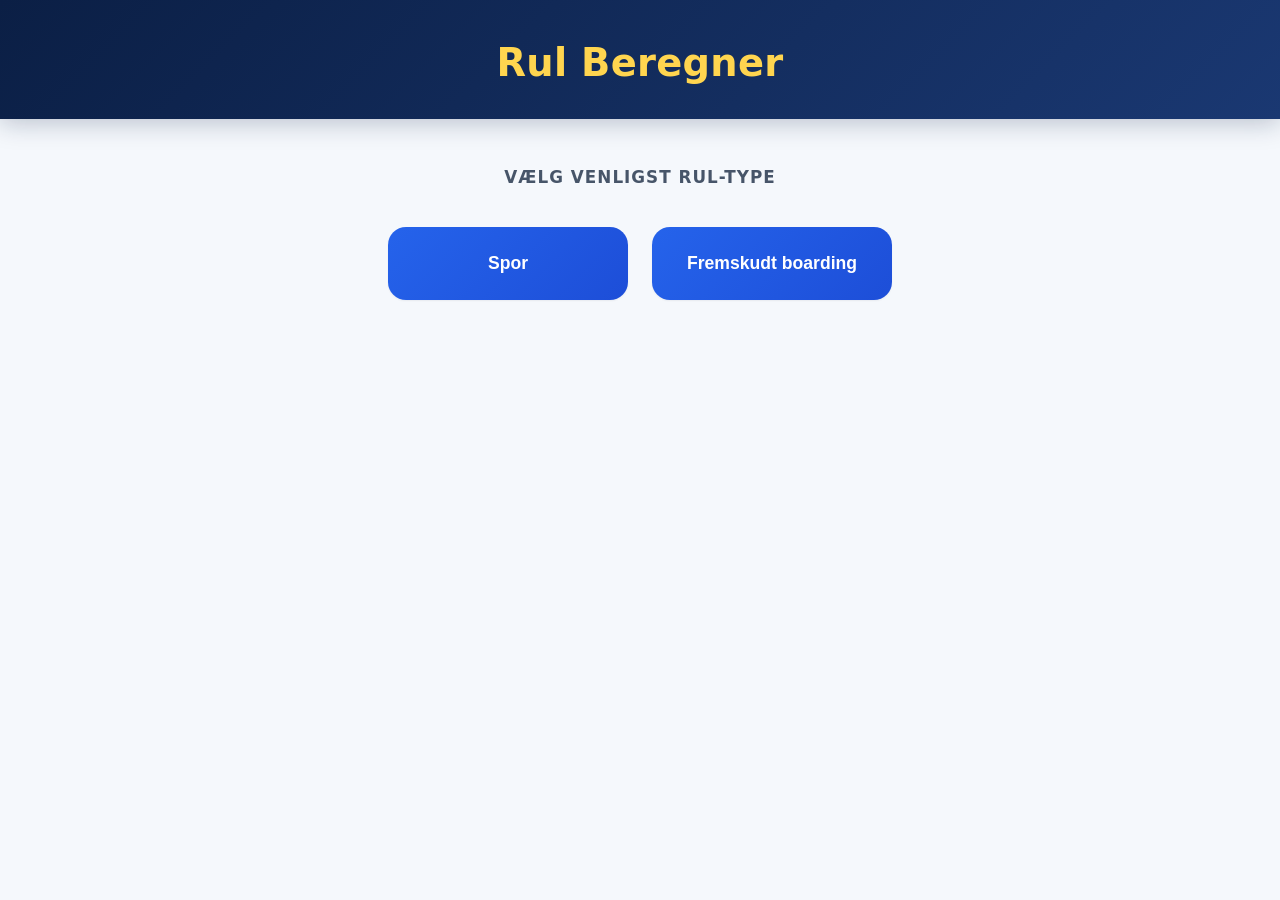
<file: index.html>
<!DOCTYPE html>
<html lang="da">
<head>
  <meta charset="UTF-8" />
  <meta name="viewport" content="width=device-width, initial-scale=1.0" />
  <title>Rul Beregner</title>
  <link rel="stylesheet" href="css/style.css" />
</head>
<body>
  <header class="top-bar">
    <h1>Rul Beregner</h1>
  </header>

  <main>
    <p class="page-intro">Vælg venligst rul-type</p>
    <div class="mode-choice">
      <button class="btn mode-btn" id="spor-btn">Spor</button>
      <button class="btn mode-btn" id="fremskudt-btn">Fremskudt boarding</button>
    </div>
  </main>

  <script src="js/state.js"></script>
  <script src="js/start.js"></script>
</body>
</html>
</file>
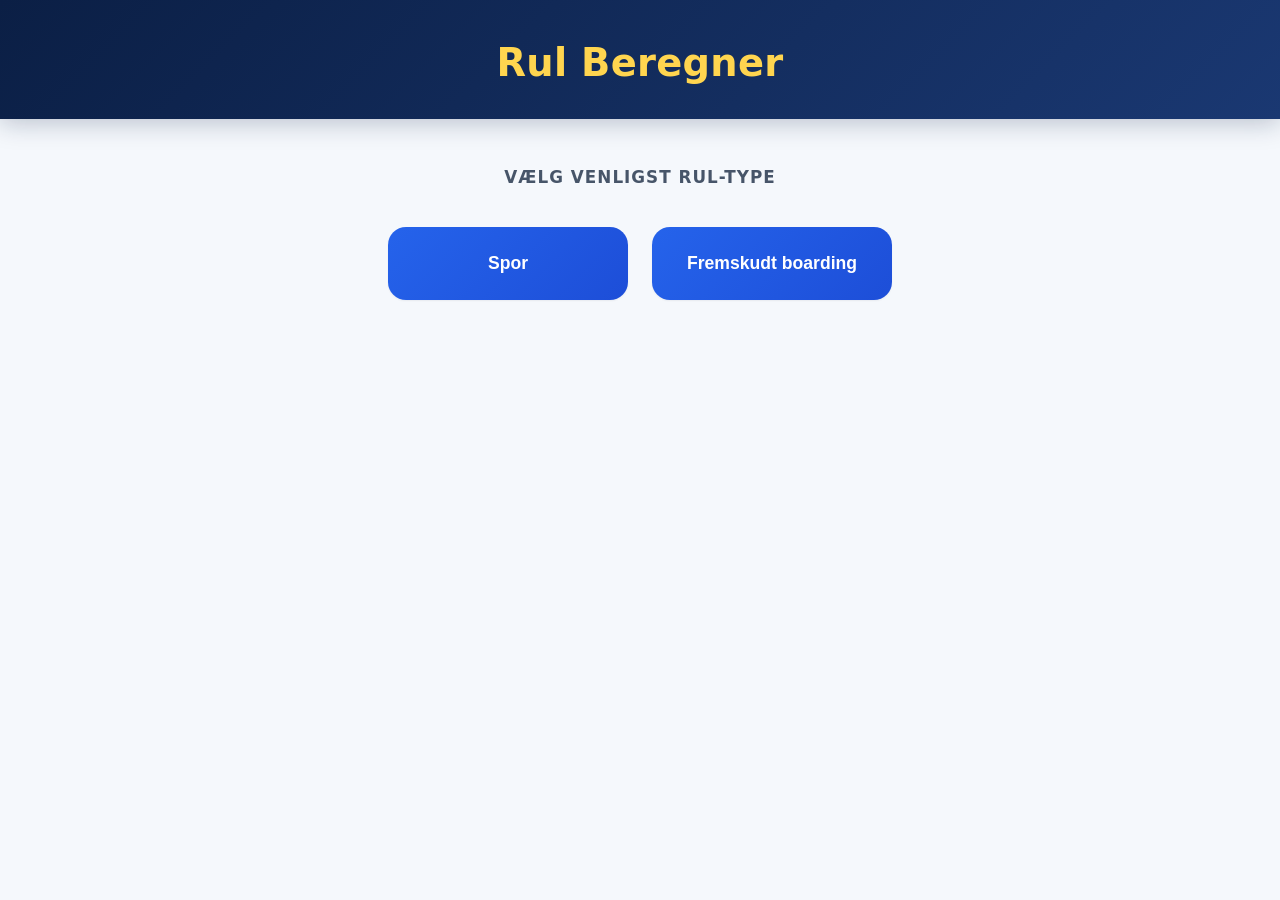
<file: blocksize.html>
<!DOCTYPE html>
<html lang="da">
<head>
  <meta charset="UTF-8" />
  <meta name="viewport" content="width=device-width, initial-scale=1.0" />
  <title>Rul Beregner</title>
  <link rel="stylesheet" href="css/style.css" />
</head>
<body>
  <header class="top-bar">
    <h1>Rul Beregner</h1>
  </header>

  <main>
    <p class="page-intro">Vælg venligst blokstørrelse</p>
    <div class="block-choice">
      <button class="btn block-btn" id="block-30-btn">30 min blokke</button>
      <button class="btn block-btn" id="block-45-btn">45 min blokke</button>
    </div>
  </main>

  <a class="btn btn-secondary btn-back" href="vagttype.html">Tilbage</a>

  <script src="js/state.js"></script>
  <script src="js/blocksize.js"></script>
</body>
</html>
</file>
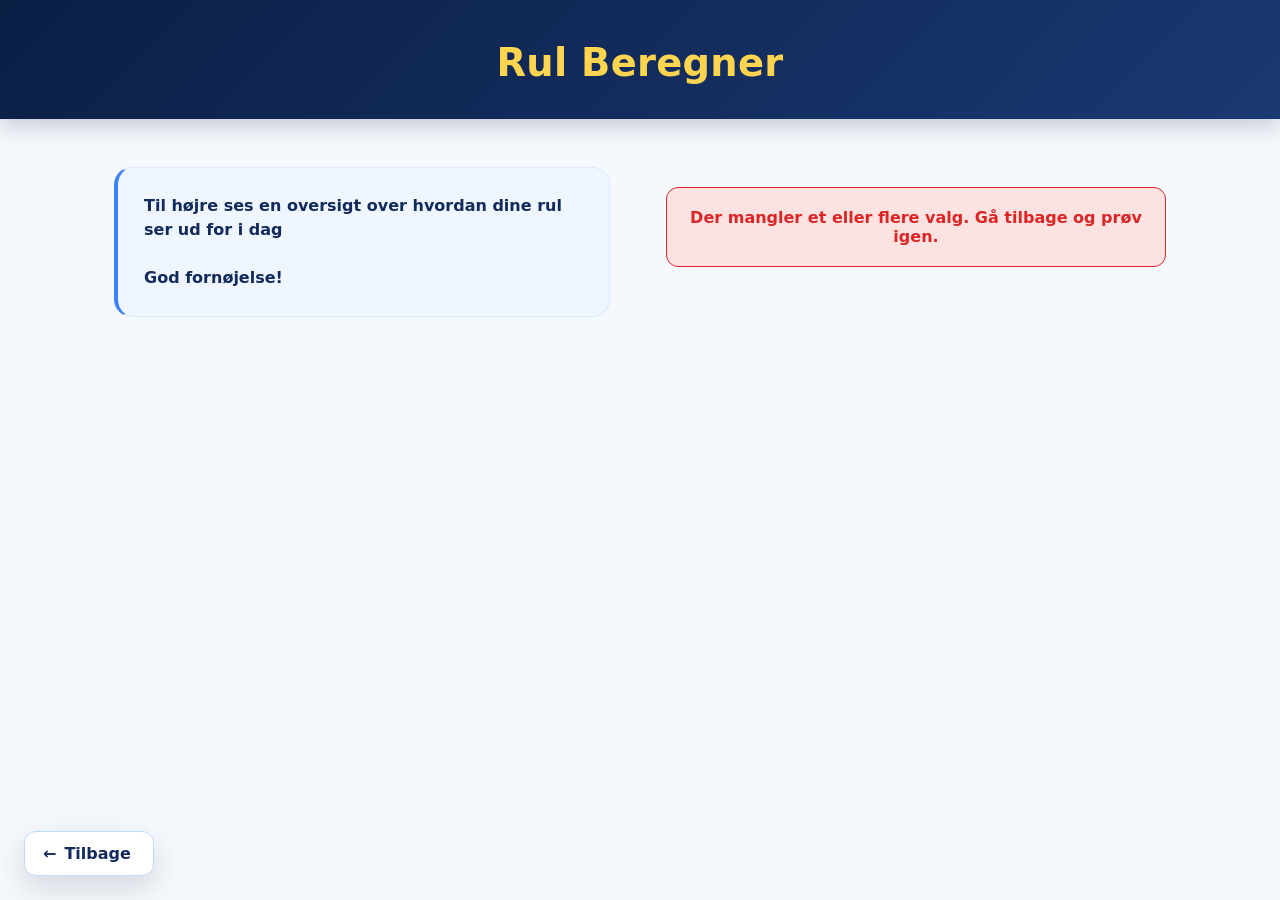
<file: oversigt.html>
<!DOCTYPE html>
<html lang="da">
<head>
  <meta charset="UTF-8" />
  <meta name="viewport" content="width=device-width, initial-scale=1.0" />
  <title>Rul Beregner</title>
  <link rel="stylesheet" href="css/style.css" />
</head>
<body>
  <header class="top-bar">
    <h1>Rul Beregner</h1>
  </header>

  <main>
    <div class="oversigt-layout">
      <div class="oversigt-info">
        <div class="info-card">
          Til højre ses en oversigt over hvordan dine rul ser ud for i dag<br /><br />
          God fornøjelse!
        </div>
        <button class="btn" id="swap-btn">Ombyt 1. Mand/karm</button>
      </div>

      <div id="table-wrapper"></div>
    </div>
  </main>

  <a class="btn btn-secondary btn-back" href="position.html">Tilbage</a>

  <script src="js/shifts.js"></script>
  <script src="js/state.js"></script>
  <script src="js/rotation.js"></script>
  <script src="js/oversigt.js"></script>
</body>
</html>
</file>
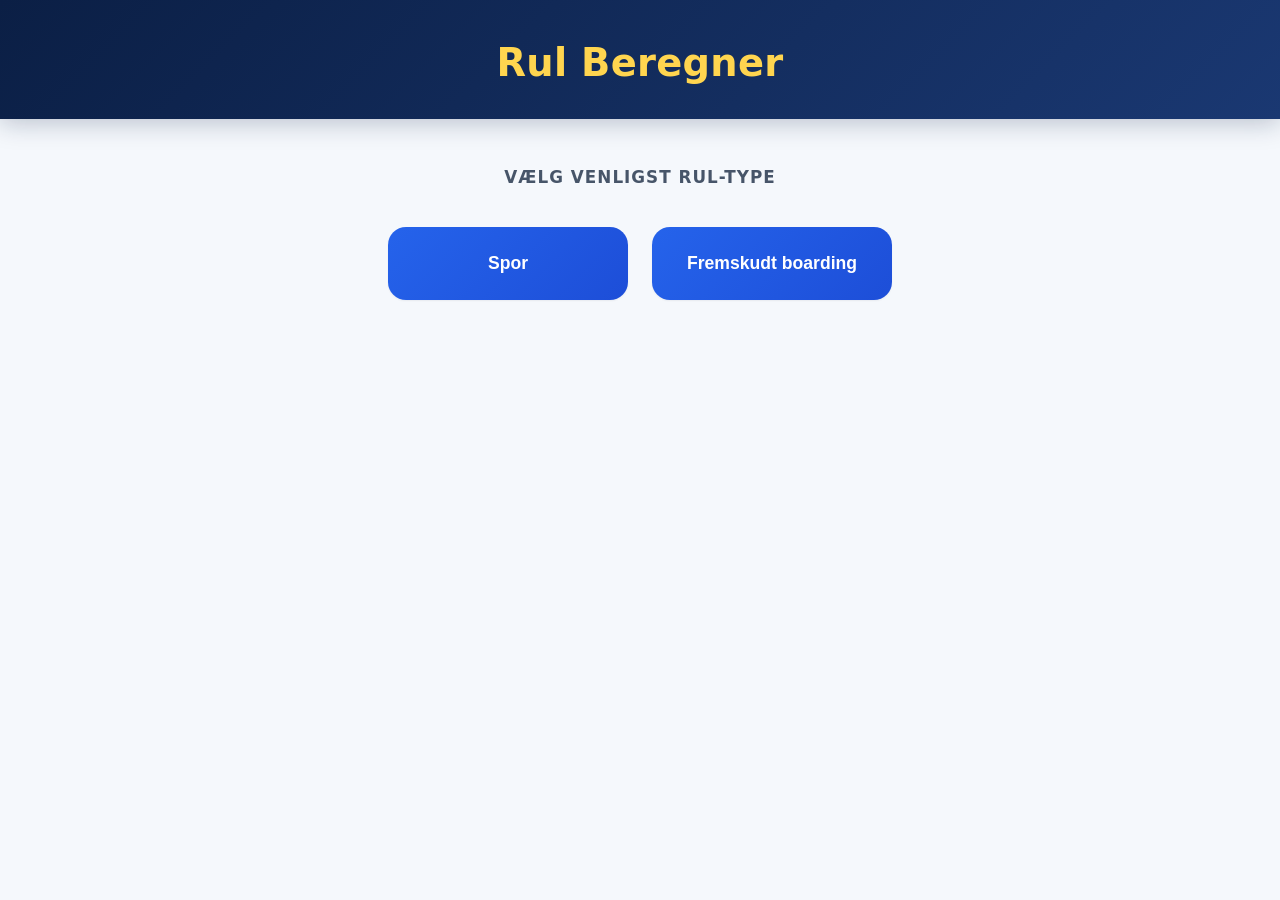
<file: position.html>
<!DOCTYPE html>
<html lang="da">
<head>
  <meta charset="UTF-8" />
  <meta name="viewport" content="width=device-width, initial-scale=1.0" />
  <title>Rul Beregner</title>
  <link rel="stylesheet" href="css/style.css" />
</head>
<body>
  <header class="top-bar">
    <h1>Rul Beregner</h1>
  </header>

  <main>
    <div class="position-page">
      <div class="person-row">
        <div class="speech-bubble" id="chosen-shift-label"></div>
        <div class="person-icon">&#128100;</div>
      </div>

      <div class="position-controls">
        <p>Angiv din startposition</p>
        <select id="position-select">
          <option value="" selected disabled>vælg</option>
        </select>
      </div>
    </div>

    <div class="create-btn-row">
      <button class="btn" id="create-btn" disabled>Opret rul oversigt</button>
    </div>
  </main>

  <a class="btn btn-secondary btn-back" id="back-link" href="vagttype.html">Tilbage</a>

  <script src="js/shifts.js"></script>
  <script src="js/state.js"></script>
  <script src="js/position.js"></script>
</body>
</html>
</file>
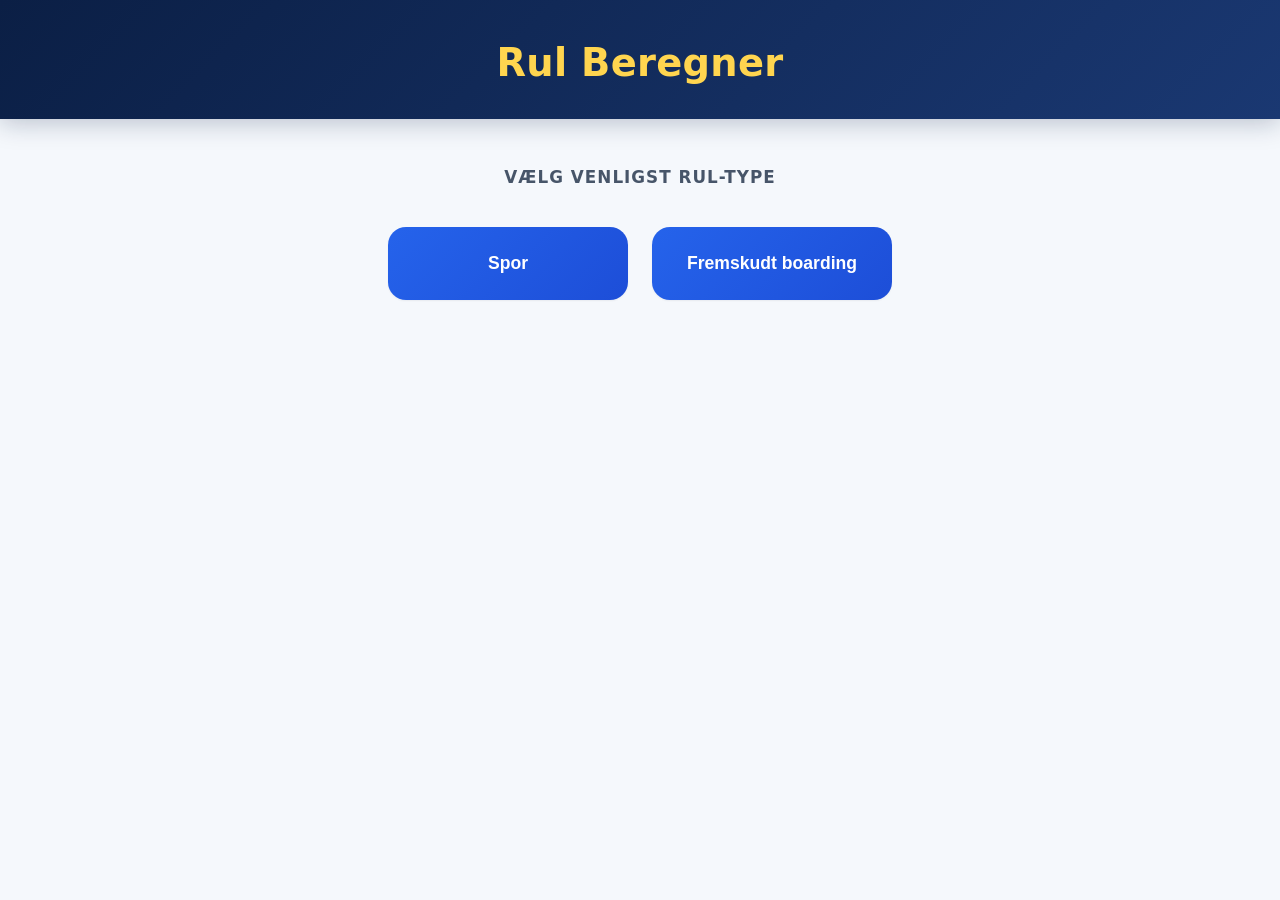
<file: vagttype.html>
<!DOCTYPE html>
<html lang="da">
<head>
  <meta charset="UTF-8" />
  <meta name="viewport" content="width=device-width, initial-scale=1.0" />
  <title>Rul Beregner</title>
  <link rel="stylesheet" href="css/style.css" />
</head>
<body>
  <header class="top-bar">
    <h1>Rul Beregner</h1>
  </header>

  <main>
    <p class="page-intro">Vælg venligst vagttype</p>
    <div class="shift-columns" id="shift-columns"></div>
  </main>

  <a class="btn btn-secondary btn-back" href="index.html">Tilbage</a>

  <script src="js/shifts.js"></script>
  <script src="js/state.js"></script>
  <script src="js/index.js"></script>
</body>
</html>
</file>
<file: css/style.css>
:root {
  --navy-900: #0b1f45;
  --navy-800: #122a5c;
  --navy-700: #1a3872;
  --blue-700: #1d4ed8;
  --blue-600: #2563eb;
  --blue-500: #3b82f6;
  --blue-400: #60a5fa;
  --blue-200: #bfdbfe;
  --blue-100: #dbeafe;
  --blue-50: #eff6ff;
  --slate-900: #0f172a;
  --slate-600: #475569;
  --slate-400: #94a3b8;
  --slate-200: #e2e8f0;
  --slate-100: #eef2f7;
  --slate-50: #f5f8fc;
  --yellow-400: #ffd54f;
  --red-600: #dc2626;
  --red-100: #fde2e2;
  --radius-sm: 8px;
  --radius-md: 12px;
  --radius-lg: 18px;
  --shadow-sm: 0 1px 2px rgba(15, 23, 42, 0.06);
  --shadow-md: 0 6px 20px rgba(15, 23, 42, 0.08);
  --shadow-lg: 0 12px 32px rgba(15, 23, 42, 0.14);
}

* {
  box-sizing: border-box;
}

body {
  margin: 0;
  font-family: "Segoe UI", system-ui, -apple-system, "Helvetica Neue", Arial, sans-serif;
  background: var(--slate-50);
  color: var(--slate-900);
  min-height: 100vh;
}

/* ---------- Header ---------- */
header.top-bar {
  background: linear-gradient(135deg, var(--navy-900), var(--navy-700));
  padding: 40px 20px 34px;
  text-align: center;
  box-shadow: 0 4px 24px rgba(11, 31, 69, 0.25);
}

header.top-bar h1 {
  margin: 0;
  color: var(--yellow-400);
  font-size: 2.4rem;
  font-weight: 700;
  letter-spacing: 0.3px;
}

/* ---------- Layout ---------- */
main {
  max-width: 1100px;
  margin: 0 auto;
  padding: 48px 24px 120px;
}

.page-intro {
  text-align: center;
  font-size: 1.05rem;
  font-weight: 600;
  color: var(--slate-600);
  margin: 0 0 8px;
  text-transform: uppercase;
  letter-spacing: 0.06em;
}

/* ---------- Buttons ---------- */
.btn {
  display: inline-block;
  border: none;
  border-radius: var(--radius-md);
  background: linear-gradient(135deg, var(--blue-600), var(--blue-700));
  color: #ffffff;
  font-weight: 600;
  font-size: 1rem;
  padding: 14px 28px;
  cursor: pointer;
  text-align: center;
  text-decoration: none;
  box-shadow: var(--shadow-sm);
  transition: transform 0.15s ease, box-shadow 0.15s ease, background 0.15s ease;
}

.btn:hover:not(:disabled) {
  transform: translateY(-1px);
  box-shadow: var(--shadow-md);
}

.btn:active:not(:disabled) {
  transform: translateY(0);
}

.btn:disabled {
  background: var(--slate-200);
  color: var(--slate-400);
  box-shadow: none;
  cursor: not-allowed;
}

.btn-secondary {
  background: #ffffff;
  color: var(--navy-800);
  border: 1.5px solid var(--blue-200);
  box-shadow: var(--shadow-sm);
}

.btn-secondary:hover:not(:disabled) {
  background: var(--blue-50);
  border-color: var(--blue-400);
}

.btn-back {
  position: fixed;
  left: 24px;
  bottom: 24px;
  padding: 12px 22px 12px 18px;
  box-shadow: var(--shadow-lg);
}

.btn-back::before {
  content: "\2190";
  margin-right: 8px;
  font-weight: 700;
}

/* ---------- Front page: rul-type / vagttype pickers ---------- */
.mode-choice,
.block-choice {
  display: flex;
  justify-content: center;
  gap: 24px;
  margin-top: 40px;
  flex-wrap: wrap;
}

.mode-btn,
.block-btn {
  min-width: 240px;
  padding: 26px 30px;
  font-size: 1.1rem;
  border-radius: var(--radius-lg);
}

.shift-columns {
  display: flex;
  justify-content: center;
  gap: 48px;
  flex-wrap: wrap;
  margin-top: 36px;
}

.shift-column {
  display: flex;
  flex-direction: column;
  align-items: stretch;
  gap: 14px;
  min-width: 200px;
}

.shift-category {
  text-align: center;
  font-weight: 700;
  font-size: 0.85rem;
  letter-spacing: 0.08em;
  text-transform: uppercase;
  color: var(--blue-700);
  padding-bottom: 10px;
  border-bottom: 2px solid var(--blue-200);
  margin-bottom: 4px;
}

.shift-time {
  background: #ffffff;
  border: 1.5px solid var(--slate-200);
  border-left: 4px solid var(--blue-500);
  border-radius: var(--radius-sm);
  padding: 14px 20px;
  text-align: center;
  font-weight: 600;
  color: var(--slate-900);
  cursor: pointer;
  box-shadow: var(--shadow-sm);
  transition: transform 0.15s ease, box-shadow 0.15s ease, border-color 0.15s ease;
}

.shift-time:hover {
  transform: translateY(-2px);
  box-shadow: var(--shadow-md);
  border-color: var(--blue-500);
}

.shift-time.selected {
  background: var(--blue-600);
  border-color: var(--blue-700);
  color: #ffffff;
}

/* ---------- Position page ---------- */
.position-page {
  display: flex;
  justify-content: space-between;
  align-items: flex-start;
  flex-wrap: wrap;
  gap: 48px;
  margin-top: 40px;
}

.person-row {
  display: flex;
  flex-direction: column;
  align-items: center;
  gap: 22px;
}

.speech-bubble {
  position: relative;
  background: var(--navy-800);
  color: #ffffff;
  border-radius: var(--radius-lg);
  padding: 18px 24px;
  max-width: 260px;
  text-align: center;
  font-weight: 600;
  box-shadow: var(--shadow-md);
}

.speech-bubble::after {
  content: "";
  position: absolute;
  bottom: -12px;
  left: 30px;
  border-width: 12px 8px 0 0;
  border-style: solid;
  border-color: var(--navy-800) transparent transparent transparent;
}

.person-icon {
  font-size: 4.5rem;
  line-height: 1;
  filter: grayscale(0.15);
}

.position-controls {
  display: flex;
  flex-direction: column;
  align-items: center;
  gap: 14px;
  background: #ffffff;
  border: 1px solid var(--slate-200);
  border-radius: var(--radius-lg);
  padding: 28px 36px;
  box-shadow: var(--shadow-sm);
}

.position-controls > p {
  margin: 0;
  font-weight: 600;
  color: var(--slate-600);
}

select#position-select {
  border-radius: var(--radius-sm);
  border: 1.5px solid var(--slate-200);
  padding: 12px 18px;
  font-size: 1rem;
  background: var(--slate-50);
  font-weight: 600;
  color: var(--slate-900);
  min-width: 200px;
}

select#position-select:focus {
  outline: none;
  border-color: var(--blue-500);
  box-shadow: 0 0 0 3px var(--blue-100);
}

.create-btn-row {
  width: 100%;
  display: flex;
  justify-content: center;
  margin-top: 40px;
}

/* ---------- Schedule page ---------- */
.oversigt-layout {
  display: flex;
  gap: 56px;
  align-items: flex-start;
  flex-wrap: wrap;
}

.oversigt-info {
  flex: 1;
  min-width: 260px;
}

.info-card {
  background: var(--blue-50);
  border: 1px solid var(--blue-100);
  border-left: 4px solid var(--blue-500);
  border-radius: var(--radius-lg);
  padding: 26px;
  font-weight: 600;
  color: var(--navy-800);
  margin-bottom: 28px;
  line-height: 1.5;
}

table.rul-table {
  border-collapse: collapse;
  min-width: 320px;
  background: #ffffff;
  border-radius: var(--radius-md);
  overflow: hidden;
  box-shadow: var(--shadow-md);
}

table.rul-table th,
table.rul-table td {
  padding: 12px 28px;
  text-align: center;
  border-bottom: 1px solid var(--slate-100);
}

table.rul-table thead th {
  background: var(--navy-800);
  color: #ffffff;
  font-size: 0.95rem;
  font-weight: 600;
  letter-spacing: 0.03em;
}

table.rul-table tbody tr:hover {
  background: var(--blue-50);
}

table.rul-table tbody tr:last-child td {
  border-bottom: none;
}

.error-box {
  background: var(--red-100);
  border: 1px solid var(--red-600);
  border-radius: var(--radius-md);
  padding: 20px;
  max-width: 500px;
  margin: 20px auto;
  text-align: center;
  color: var(--red-600);
  font-weight: 600;
}
</file>
